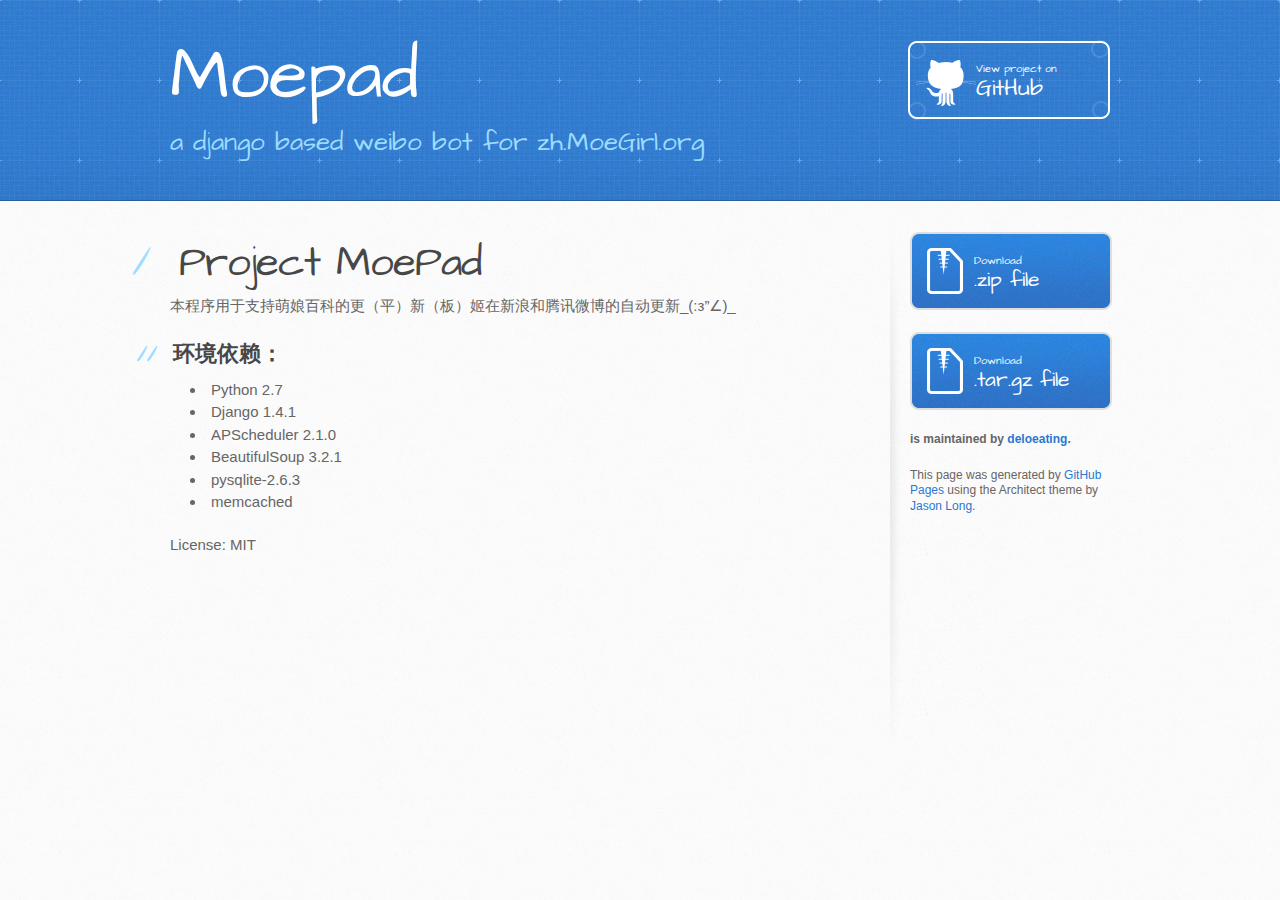
<file: index.html>
<!DOCTYPE html>
<html>
  <head>
    <meta charset='utf-8'>
    <meta http-equiv="X-UA-Compatible" content="chrome=1">
    <meta name="viewport" content="width=device-width, initial-scale=1, maximum-scale=1">
    <link href='https://fonts.googleapis.com/css?family=Architects+Daughter' rel='stylesheet' type='text/css'>
    <link rel="stylesheet" type="text/css" href="stylesheets/stylesheet.css" media="screen" />
    <link rel="stylesheet" type="text/css" href="stylesheets/pygment_trac.css" media="screen" />
    <link rel="stylesheet" type="text/css" href="stylesheets/print.css" media="print" />

    <!--[if lt IE 9]>
    <script src="//html5shiv.googlecode.com/svn/trunk/html5.js"></script>
    <![endif]-->

    <title>Moepad by deloeating</title>
  </head>

  <body>
    <header>
      <div class="inner">
        <h1>Moepad</h1>
        <h2>a django based weibo bot for zh.MoeGirl.org</h2>
        <a href="https://github.com/deloeating/MoePad" class="button"><small>View project on</small>GitHub</a>
      </div>
    </header>

    <div id="content-wrapper">
      <div class="inner clearfix">
        <section id="main-content">
          <h1>
<a name="project-moepad" class="anchor" href="#project-moepad"><span class="octicon octicon-link"></span></a>Project MoePad</h1>

<p>本程序用于支持萌娘百科的更（平）新（板）姬在新浪和腾讯微博的自动更新_(:з”∠)_</p>

<h2>
<a name="" class="anchor" href="#"><span class="octicon octicon-link"></span></a>环境依赖：</h2>

<ul>
<li> Python 2.7</li>
<li> Django 1.4.1</li>
<li> APScheduler 2.1.0</li>
<li> BeautifulSoup 3.2.1</li>
<li> pysqlite-2.6.3</li>
<li> memcached</li>
</ul><p>License: MIT</p>
        </section>

        <aside id="sidebar">
          <a href="https://github.com/deloeating/MoePad/zipball/master" class="button">
            <small>Download</small>
            .zip file
          </a>
          <a href="https://github.com/deloeating/MoePad/tarball/master" class="button">
            <small>Download</small>
            .tar.gz file
          </a>

          <p class="repo-owner"><a href="https://github.com/deloeating/MoePad"></a> is maintained by <a href="https://github.com/deloeating">deloeating</a>.</p>

          <p>This page was generated by <a href="pages.github.com">GitHub Pages</a> using the Architect theme by <a href="https://twitter.com/jasonlong">Jason Long</a>.</p>
        </aside>
      </div>
    </div>

  
  </body>
</html>
</file>
<file: stylesheets/pygment_trac.css>
.highlight  { background: #ffffff; }
.highlight .c { color: #999988; font-style: italic } /* Comment */
.highlight .err { color: #a61717; background-color: #e3d2d2 } /* Error */
.highlight .k { font-weight: bold } /* Keyword */
.highlight .o { font-weight: bold } /* Operator */
.highlight .cm { color: #999988; font-style: italic } /* Comment.Multiline */
.highlight .cp { color: #999999; font-weight: bold } /* Comment.Preproc */
.highlight .c1 { color: #999988; font-style: italic } /* Comment.Single */
.highlight .cs { color: #999999; font-weight: bold; font-style: italic } /* Comment.Special */
.highlight .gd { color: #000000; background-color: #ffdddd } /* Generic.Deleted */
.highlight .gd .x { color: #000000; background-color: #ffaaaa } /* Generic.Deleted.Specific */
.highlight .ge { font-style: italic } /* Generic.Emph */
.highlight .gr { color: #aa0000 } /* Generic.Error */
.highlight .gh { color: #999999 } /* Generic.Heading */
.highlight .gi { color: #000000; background-color: #ddffdd } /* Generic.Inserted */
.highlight .gi .x { color: #000000; background-color: #aaffaa } /* Generic.Inserted.Specific */
.highlight .go { color: #888888 } /* Generic.Output */
.highlight .gp { color: #555555 } /* Generic.Prompt */
.highlight .gs { font-weight: bold } /* Generic.Strong */
.highlight .gu { color: #800080; font-weight: bold; } /* Generic.Subheading */
.highlight .gt { color: #aa0000 } /* Generic.Traceback */
.highlight .kc { font-weight: bold } /* Keyword.Constant */
.highlight .kd { font-weight: bold } /* Keyword.Declaration */
.highlight .kn { font-weight: bold } /* Keyword.Namespace */
.highlight .kp { font-weight: bold } /* Keyword.Pseudo */
.highlight .kr { font-weight: bold } /* Keyword.Reserved */
.highlight .kt { color: #445588; font-weight: bold } /* Keyword.Type */
.highlight .m { color: #009999 } /* Literal.Number */
.highlight .s { color: #d14 } /* Literal.String */
.highlight .na { color: #008080 } /* Name.Attribute */
.highlight .nb { color: #0086B3 } /* Name.Builtin */
.highlight .nc { color: #445588; font-weight: bold } /* Name.Class */
.highlight .no { color: #008080 } /* Name.Constant */
.highlight .ni { color: #800080 } /* Name.Entity */
.highlight .ne { color: #990000; font-weight: bold } /* Name.Exception */
.highlight .nf { color: #990000; font-weight: bold } /* Name.Function */
.highlight .nn { color: #555555 } /* Name.Namespace */
.highlight .nt { color: #000080 } /* Name.Tag */
.highlight .nv { color: #008080 } /* Name.Variable */
.highlight .ow { font-weight: bold } /* Operator.Word */
.highlight .w { color: #bbbbbb } /* Text.Whitespace */
.highlight .mf { color: #009999 } /* Literal.Number.Float */
.highlight .mh { color: #009999 } /* Literal.Number.Hex */
.highlight .mi { color: #009999 } /* Literal.Number.Integer */
.highlight .mo { color: #009999 } /* Literal.Number.Oct */
.highlight .sb { color: #d14 } /* Literal.String.Backtick */
.highlight .sc { color: #d14 } /* Literal.String.Char */
.highlight .sd { color: #d14 } /* Literal.String.Doc */
.highlight .s2 { color: #d14 } /* Literal.String.Double */
.highlight .se { color: #d14 } /* Literal.String.Escape */
.highlight .sh { color: #d14 } /* Literal.String.Heredoc */
.highlight .si { color: #d14 } /* Literal.String.Interpol */
.highlight .sx { color: #d14 } /* Literal.String.Other */
.highlight .sr { color: #009926 } /* Literal.String.Regex */
.highlight .s1 { color: #d14 } /* Literal.String.Single */
.highlight .ss { color: #990073 } /* Literal.String.Symbol */
.highlight .bp { color: #999999 } /* Name.Builtin.Pseudo */
.highlight .vc { color: #008080 } /* Name.Variable.Class */
.highlight .vg { color: #008080 } /* Name.Variable.Global */
.highlight .vi { color: #008080 } /* Name.Variable.Instance */
.highlight .il { color: #009999 } /* Literal.Number.Integer.Long */

.type-csharp .highlight .k { color: #0000FF }
.type-csharp .highlight .kt { color: #0000FF }
.type-csharp .highlight .nf { color: #000000; font-weight: normal }
.type-csharp .highlight .nc { color: #2B91AF }
.type-csharp .highlight .nn { color: #000000 }
.type-csharp .highlight .s { color: #A31515 }
.type-csharp .highlight .sc { color: #A31515 }
</file>
<file: stylesheets/print.css>
html, body, div, span, applet, object, iframe,
h1, h2, h3, h4, h5, h6, p, blockquote, pre,
a, abbr, acronym, address, big, cite, code,
del, dfn, em, img, ins, kbd, q, s, samp,
small, strike, strong, sub, sup, tt, var,
b, u, i, center,
dl, dt, dd, ol, ul, li,
fieldset, form, label, legend,
table, caption, tbody, tfoot, thead, tr, th, td,
article, aside, canvas, details, embed, 
figure, figcaption, footer, header, hgroup, 
menu, nav, output, ruby, section, summary,
time, mark, audio, video {
  margin: 0;
  padding: 0;
  border: 0;
  font-size: 100%;
  font: inherit;
  vertical-align: baseline;
}
/* HTML5 display-role reset for older browsers */
article, aside, details, figcaption, figure, 
footer, header, hgroup, menu, nav, section {
  display: block;
}
body {
  line-height: 1;
}
ol, ul {
  list-style: none;
}
blockquote, q {
  quotes: none;
}
blockquote:before, blockquote:after,
q:before, q:after {
  content: '';
  content: none;
}
table {
  border-collapse: collapse;
  border-spacing: 0;
}
body {
  font-size: 13px;
  line-height: 1.5; 
  font-family: 'Helvetica Neue', Helvetica, Arial, serif;
  color: #000;
}

a {
  color: #d5000d;
  font-weight: bold;
}

header {
  padding-top: 35px;
  padding-bottom: 10px;
}

header h1 {
  font-weight: bold;
  letter-spacing: -1px;
  font-size: 48px;
  color: #303030;
  line-height: 1.2;
}

header h2 {
  letter-spacing: -1px;
  font-size: 24px;
  color: #aaa;
  font-weight: normal;
  line-height: 1.3;
}
#downloads {
  display: none;
}
#main_content {
  padding-top: 20px;
}

code, pre {
  font-family: Monaco, "Bitstream Vera Sans Mono", "Lucida Console", Terminal;
  color: #222;
  margin-bottom: 30px;
  font-size: 12px;
}

code {
  padding: 0 3px;
}

pre {
  border: solid 1px #ddd;
  padding: 20px;
  overflow: auto;
}
pre code {
  padding: 0;
}

ul, ol, dl {
  margin-bottom: 20px;
}


/* COMMON STYLES */

table {
  width: 100%;
  border: 1px solid #ebebeb;
}

th {
  font-weight: 500;
}

td {
  border: 1px solid #ebebeb;
  text-align: center; 
  font-weight: 300;
}

form {
  background: #f2f2f2;
  padding: 20px;
  
}


/* GENERAL ELEMENT TYPE STYLES */

h1 {
  font-size: 2.8em;
} 

h2 {
  font-size: 22px;
  font-weight: bold;
  color: #303030;
  margin-bottom: 8px;
} 

h3 {
  color: #d5000d;
  font-size: 18px;
  font-weight: bold;
  margin-bottom: 8px;
} 
 
h4 {
  font-size: 16px;
  color: #303030;
  font-weight: bold;
} 

h5 {
  font-size: 1em;
  color: #303030;
} 

h6 {
  font-size: .8em;
  color: #303030;
} 

p {
  font-weight: 300;
  margin-bottom: 20px;
}
 
a {
  text-decoration: none;
}

p a {
  font-weight: 400;
}

blockquote {
  font-size: 1.6em;
  border-left: 10px solid #e9e9e9;
  margin-bottom: 20px;
  padding: 0 0 0 30px;
}

ul li {
  list-style: disc inside;
  padding-left: 20px;
}

ol li {
  list-style: decimal inside;
  padding-left: 3px;
}

dl dd {
  font-style: italic;
  font-weight: 100;
}

footer {
  margin-top: 40px;
  padding-top: 20px;
  padding-bottom: 30px;
  font-size: 13px;
  color: #aaa;
}

footer a {
  color: #666;
}

/* MISC */
.clearfix:after {
  clear: both;
  content: '.';
  display: block;
  visibility: hidden;
  height: 0;
}

.clearfix {display: inline-block;}
* html .clearfix {height: 1%;}
.clearfix {display: block;}
</file>
<file: stylesheets/stylesheet.css>
/* http://meyerweb.com/eric/tools/css/reset/ 
   v2.0 | 20110126
   License: none (public domain)
*/
html, body, div, span, applet, object, iframe,
h1, h2, h3, h4, h5, h6, p, blockquote, pre,
a, abbr, acronym, address, big, cite, code,
del, dfn, em, img, ins, kbd, q, s, samp,
small, strike, strong, sub, sup, tt, var,
b, u, i, center,
dl, dt, dd, ol, ul, li,
fieldset, form, label, legend,
table, caption, tbody, tfoot, thead, tr, th, td,
article, aside, canvas, details, embed, 
figure, figcaption, footer, header, hgroup, 
menu, nav, output, ruby, section, summary,
time, mark, audio, video {
	margin: 0;
	padding: 0;
	border: 0;
	font-size: 100%;
	font: inherit;
	vertical-align: baseline;
}
/* HTML5 display-role reset for older browsers */
article, aside, details, figcaption, figure, 
footer, header, hgroup, menu, nav, section {
	display: block;
}
body {
	line-height: 1;
}
ol, ul {
	list-style: none;
}
blockquote, q {
	quotes: none;
}
blockquote:before, blockquote:after,
q:before, q:after {
	content: '';
	content: none;
}
table {
	border-collapse: collapse;
	border-spacing: 0;
}

/* LAYOUT STYLES */
body {
  font-size: 15px;
  line-height: 1.5; 
  background: #fafafa url(../images/body-bg.jpg) 0 0 repeat;
  font-family: 'Helvetica Neue', Helvetica, Arial, serif;
  font-weight: 400;
  color: #666;
}

a {
  color: #2879d0;
}
a:hover {
  color: #2268b2;
}

header {
  padding-top: 40px;
  padding-bottom: 40px;
  font-family: 'Architects Daughter', 'Helvetica Neue', Helvetica, Arial, serif; 
  background: #2e7bcf url(../images/header-bg.jpg) 0 0 repeat-x;
  border-bottom: solid 1px #275da1;
}

header h1 {
  letter-spacing: -1px;
  font-size: 72px;
  color: #fff;
  line-height: 1;
  margin-bottom: 0.2em;
  width: 540px;
}

header h2 {
  font-size: 26px;
  color: #9ddcff;
  font-weight: normal;
  line-height: 1.3;
  width: 540px;
  letter-spacing: 0;
}

.inner {
  position: relative;
  width: 940px;
  margin: 0 auto;
}

#content-wrapper {
  border-top: solid 1px #fff;
  padding-top: 30px;
}

#main-content {
  width: 690px;
  float: left;
}

#main-content img {
  max-width: 100%;
}

aside#sidebar {
  width: 200px;
  padding-left: 20px;
  min-height: 504px;
  float: right;
  background: transparent url(../images/sidebar-bg.jpg) 0 0 no-repeat;
  font-size: 12px;
  line-height: 1.3;
}

aside#sidebar p.repo-owner,
aside#sidebar p.repo-owner a {
  font-weight: bold;
}

#downloads {
  margin-bottom: 40px;
}

a.button {
  width: 134px;
  height: 58px;
  line-height: 1.2;
  font-size: 23px;
  color: #fff;
  padding-left: 68px;
  padding-top: 22px;
  font-family: 'Architects Daughter', 'Helvetica Neue', Helvetica, Arial, serif; 
}
a.button small {
  display: block;
  font-size: 11px;
}
header a.button {
  position: absolute;
  right: 0;
  top: 0;
  background: transparent url(../images/github-button.png) 0 0 no-repeat;
}
aside a.button {
  width: 138px;
  padding-left: 64px;
  display: block;
  background: transparent url(../images/download-button.png) 0 0 no-repeat;
  margin-bottom: 20px;
  font-size: 21px;
}

code, pre {
  font-family: Monaco, "Bitstream Vera Sans Mono", "Lucida Console", Terminal, monospace;
  color: #222;
  margin-bottom: 30px;
  font-size: 13px;
}

code {
  background-color: #f2f8fc;
  border: solid 1px #dbe7f3;
  padding: 0 3px;
}

pre {
  padding: 20px;
  background: #fff;
  text-shadow: none;
  overflow: auto;
  border: solid 1px #f2f2f2;
}
pre code {
  color: #2879d0;
  background-color: #fff;
  border: none;
  padding: 0;
}

ul, ol, dl {
  margin-bottom: 20px;
}


/* COMMON STYLES */

hr {
  height: 1px;
  line-height: 1px;
  margin-top: 1em;
  padding-bottom: 1em;
  border: none;
  background: transparent url('../images/hr.png') 0 0 no-repeat;
}

table {
  width: 100%;
  border: 1px solid #ebebeb;
}

th {
  font-weight: 500;
}

td {
  border: 1px solid #ebebeb;
  text-align: center; 
  font-weight: 300;
}

form {
  background: #f2f2f2;
  padding: 20px;
  
}


/* GENERAL ELEMENT TYPE STYLES */

#main-content h1 {
  font-family: 'Architects Daughter', 'Helvetica Neue', Helvetica, Arial, serif; 
  font-size: 2.8em;
  letter-spacing: -1px;
  color: #474747;
} 

#main-content h1:before {
  content: "/";
  color: #9ddcff;
  padding-right: 0.3em;
  margin-left: -0.9em;
}

#main-content h2 {
  font-family: 'Architects Daughter', 'Helvetica Neue', Helvetica, Arial, serif; 
  font-size: 22px;
  font-weight: bold;
  margin-bottom: 8px;
  color: #474747;
} 
#main-content h2:before {
  content: "//";
  color: #9ddcff;
  padding-right: 0.3em;
  margin-left: -1.5em;
}

#main-content h3 {
  font-family: 'Architects Daughter', 'Helvetica Neue', Helvetica, Arial, serif; 
  font-size: 18px;
  font-weight: bold;
  margin-top: 24px;
  margin-bottom: 8px;
  color: #474747;
} 
 
#main-content h3:before {
  content: "///";
  color: #9ddcff;
  padding-right: 0.3em;
  margin-left: -2em;
}

#main-content h4 {
  font-family: 'Architects Daughter', 'Helvetica Neue', Helvetica, Arial, serif; 
  font-size: 15px;
  font-weight: bold;
  color: #474747;
} 

h4:before {
  content: "////";
  color: #9ddcff;
  padding-right: 0.3em;
  margin-left: -2.8em;
}

#main-content h5 {
  font-family: 'Architects Daughter', 'Helvetica Neue', Helvetica, Arial, serif; 
  font-size: 14px;
  color: #474747;
} 
h5:before {
  content: "/////";
  color: #9ddcff;
  padding-right: 0.3em;
  margin-left: -3.2em;
}

#main-content h6 {
  font-family: 'Architects Daughter', 'Helvetica Neue', Helvetica, Arial, serif; 
  font-size: .8em;
  color: #474747;
} 
h6:before {
  content: "//////";
  color: #9ddcff;
  padding-right: 0.3em;
  margin-left: -3.7em;
}

p {
  margin-bottom: 20px;
}
 
a {
  text-decoration: none;
}

p a {
  font-weight: 400;
}

blockquote {
  font-size: 1.6em;
  border-left: 10px solid #e9e9e9;
  margin-bottom: 20px;
  padding: 0 0 0 30px;
}

ul li {
  list-style: disc inside;
  padding-left: 20px;
}

ol li {
  list-style: decimal inside;
  padding-left: 3px;
}

dl dd {
  font-style: italic;
  font-weight: 100;
}

footer {
  background: transparent url('../images/hr.png') 0 0 no-repeat;
  margin-top: 40px;
  padding-top: 20px;
  padding-bottom: 30px;
  font-size: 13px;
  color: #aaa;
}

footer a {
  color: #666;
}
footer a:hover {
  color: #444;
}

/* MISC */
.clearfix:after {
  clear: both;
  content: '.';
  display: block;
  visibility: hidden;
  height: 0;
}

.clearfix {display: inline-block;}
* html .clearfix {height: 1%;}
.clearfix {display: block;}

/* #Media Queries
================================================== */

/* Smaller than standard 960 (devices and browsers) */
@media only screen and (max-width: 959px) {}

/* Tablet Portrait size to standard 960 (devices and browsers) */
@media only screen and (min-width: 768px) and (max-width: 959px) {
  .inner {
    width: 740px;
  }
  header h1, header h2 {
    width: 340px;
  }
  header h1 {
    font-size: 60px;
  }
  header h2 {
    font-size: 30px;
  }
  #main-content {
    width: 490px;
  }
  #main-content h1:before,
  #main-content h2:before,
  #main-content h3:before,
  #main-content h4:before,
  #main-content h5:before,
  #main-content h6:before {
    content: none;
    padding-right: 0;
    margin-left: 0;
  }
}

/* All Mobile Sizes (devices and browser) */
@media only screen and (max-width: 767px) {
  .inner {
    width: 93%;
  }
  header {
    padding: 20px 0;
  }
  header .inner {
    position: relative;
  }
  header h1, header h2 {
    width: 100%;
  }
  header h1 {
    font-size: 48px;
  }
  header h2 {
    font-size: 24px;
  }
  header a.button {
    background-image: none;
    width: auto;
    height: auto;
    display: inline-block;
    margin-top: 15px;
    padding: 5px 10px;
    position: relative;
    text-align: center;
    font-size: 13px;
    line-height: 1;
    background-color: #9ddcff;
    color: #2879d0;
    -moz-border-radius: 5px;
    -webkit-border-radius: 5px;                     
    border-radius: 5px;    
  }
  header a.button small {
    font-size: 13px;
    display: inline;
  }
  #main-content,
  aside#sidebar {
    float: none;
    width: 100% ! important;
  }
  aside#sidebar {
    background-image: none;
    margin-top: 20px;
    border-top: solid 1px #ddd;
    padding: 20px 0;
    min-height: 0;
  }
  aside#sidebar a.button {
    display: none;
  }
  #main-content h1:before,
  #main-content h2:before,
  #main-content h3:before,
  #main-content h4:before,
  #main-content h5:before,
  #main-content h6:before {
    content: none;
    padding-right: 0;
    margin-left: 0;
  }
}

/* Mobile Landscape Size to Tablet Portrait (devices and browsers) */
@media only screen and (min-width: 480px) and (max-width: 767px) {}

/* Mobile Portrait Size to Mobile Landscape Size (devices and browsers) */
@media only screen and (max-width: 479px) {}
</file>
